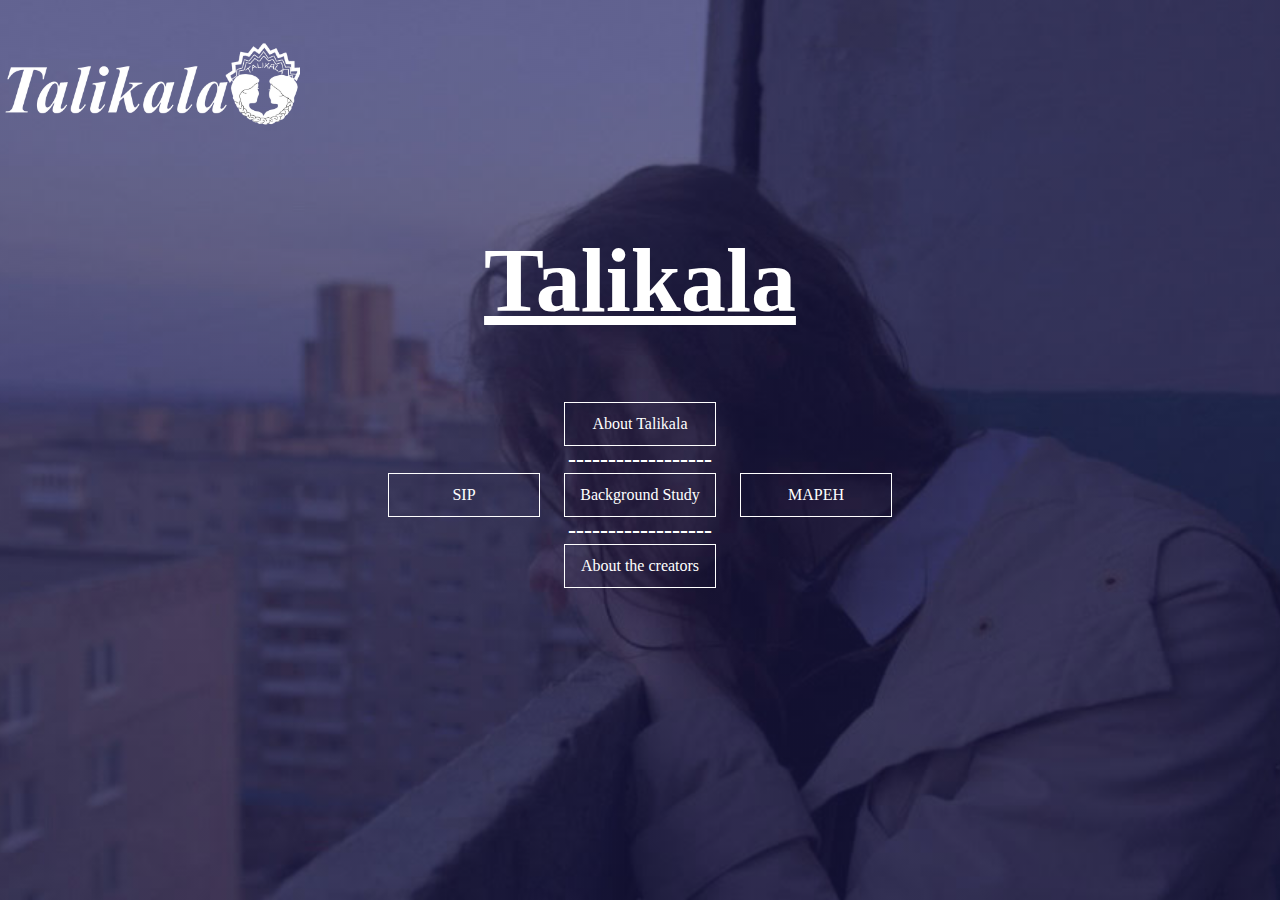
<file: index.html>
<html>
<head>
    <title> Talikala </title>
    <link rel="stylesheet" href="mainstyle.css">
</head>
<body>
    
<section id="indexbanner"> 
    <img src="Talikala logo.png" class="indexlogo">
    <div class="indexbanner-text">
        <h1> <u> Talikala</h1> </u>
        <div class="indexbanner-btn">
            <a href="at.html"><span></span> About Talikala </a> <br>
            <h2>------------------</h2>
            <a href="sip.html"><span></span> SIP </a>
            <a href="background.html"><span></span> Background Study </a>
            <a href="mapeh.html"><span></span> MAPEH </a>
            <h2>------------------</h2>
            <a href="atc.html"><span></span> About the creators </a>
        </div>
    </div>
</section>

    </head>
</html>
</file>
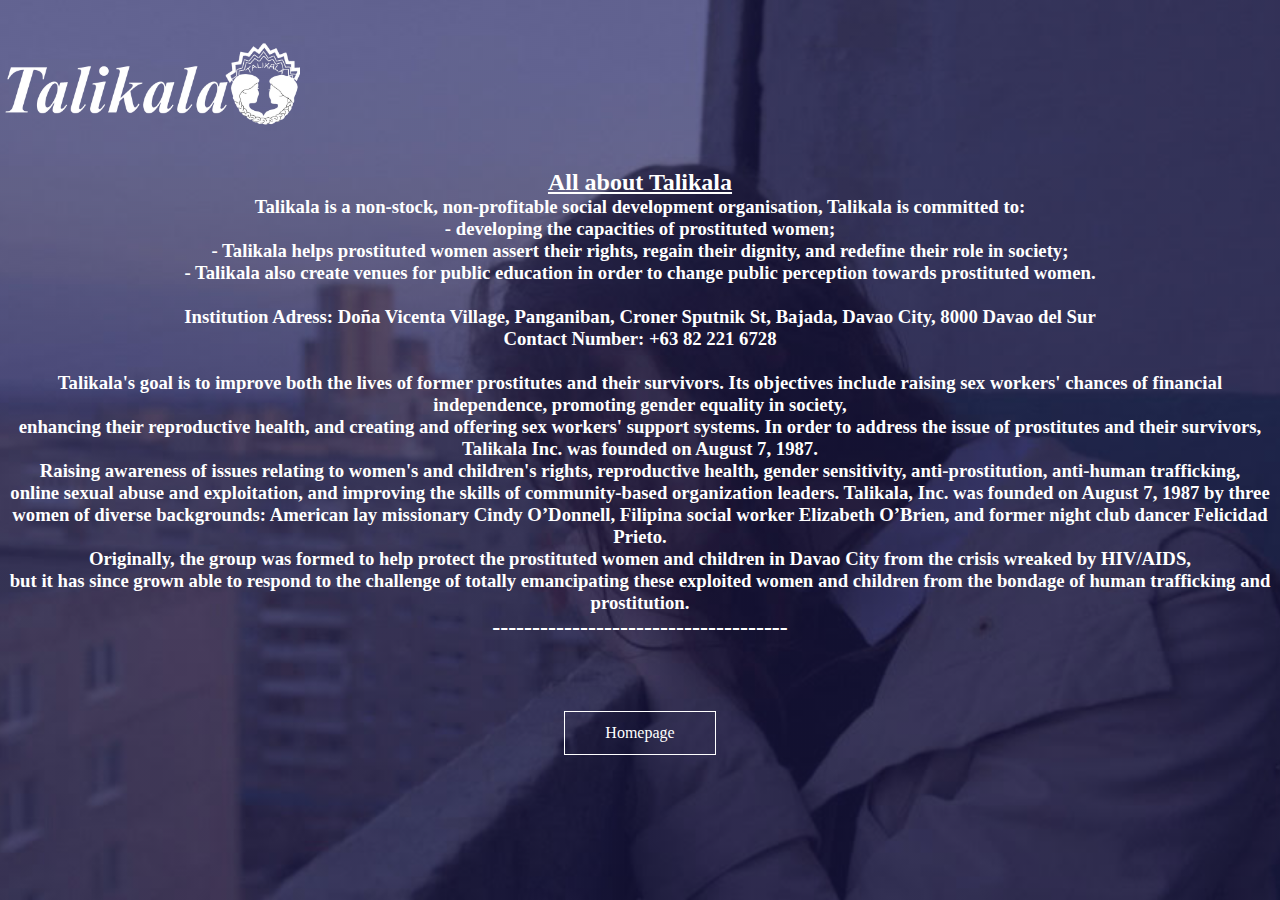
<file: AboutTalikala.html>
<html>
<head>
    <title>  BACKGROUND AND SIGNIFICANCE OF THE STUDY – SOTTO </title>
    <link rel="stylesheet" href="mainstyle.css">
</head>
<body id="indexbanner">
    

    <img src="Talikala logo.png" class="indexlogo">
    <div class="indexbanner-textb">
    <h2> <u>All about Talikala </h2> </u>

        <h3> Talikala is a non-stock, non-profitable social development organisation, Talikala is committed to:<br>
            - developing the capacities of prostituted women;<br>
            - Talikala helps prostituted women assert their rights, regain their dignity, and redefine their role in society; <br>
            - Talikala also create venues for public education in order to change public perception towards prostituted women. <br>
            <br>
            Institution Adress: Doña Vicenta Village, Panganiban, Croner Sputnik St, Bajada, Davao City, 8000 Davao del Sur <br>
            Contact Number: +63 82 221 6728 <br>
            <br>
            Talikala's goal is to improve both the lives of former prostitutes and their survivors. Its objectives include raising sex workers' chances of financial independence, promoting gender equality in society, <br>
            enhancing their reproductive health, and creating and offering sex workers' support systems. In order to address the issue of prostitutes and their survivors, Talikala Inc. was founded on August 7, 1987. <br>
            Raising awareness of issues relating to women's and children's rights, reproductive health, gender sensitivity, anti-prostitution, anti-human trafficking, <br> 
            online sexual abuse and exploitation, and improving the skills of community-based organization leaders.
Talikala, Inc. was founded on August 7, 1987 by three women of diverse backgrounds: American lay missionary Cindy O’Donnell, Filipina social worker Elizabeth O’Brien, and former night club dancer Felicidad Prieto. <br>
Originally, the group was formed to help protect the prostituted women and children in Davao City from the crisis wreaked by HIV/AIDS, <br>
but it has since grown able to respond to the challenge of totally emancipating these exploited women and children from the bondage of human trafficking and prostitution. <br>

<h2> -------------------------------------</h2>
        <div class="indexbanner-btn">
            <a href="index.html"><span></span> Homepage </a> 
        </div>
        </div>

    
    
    
    </body>
    
    
    
    </html>
</file>
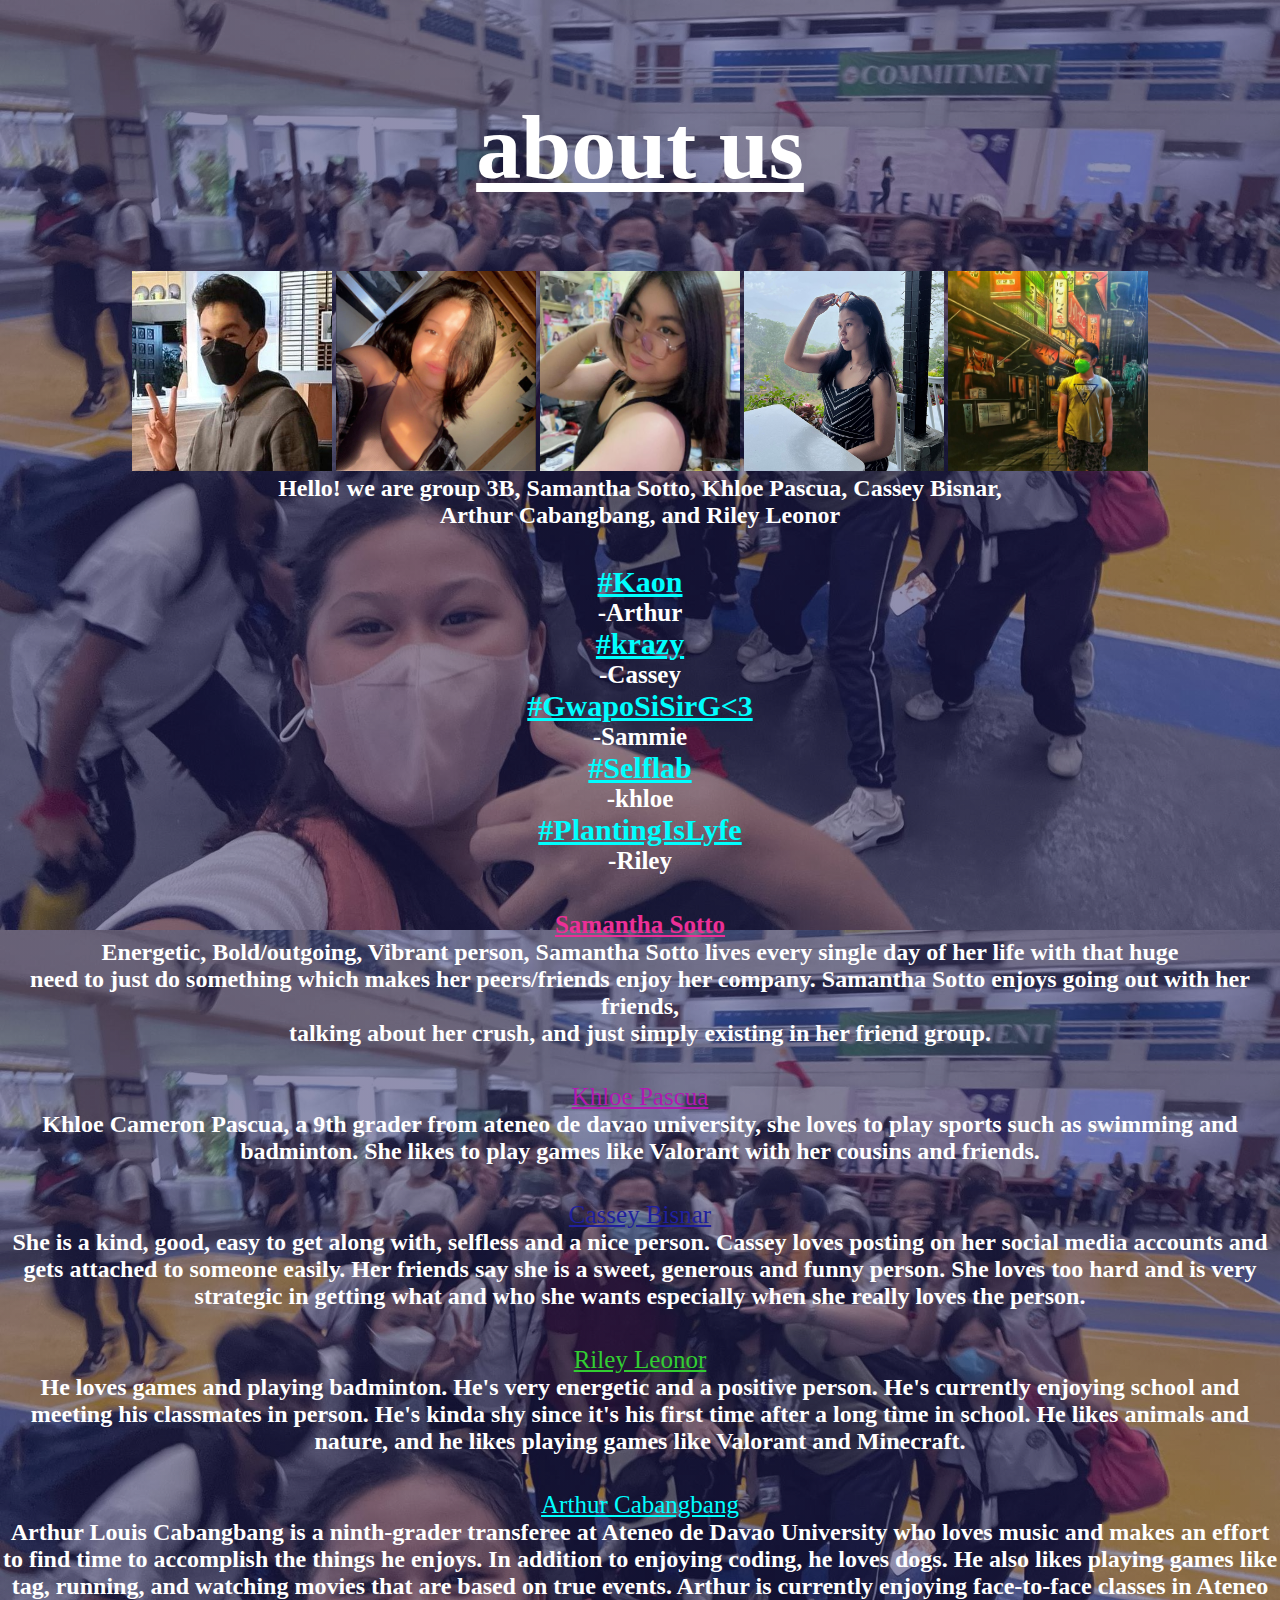
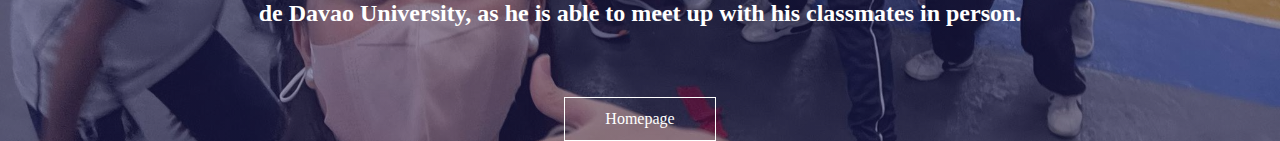
<file: Aboutthecreators.html>
<html>
<head>
    <title>  about the creators </title>
    <link rel="stylesheet" href="mainstyle.css">
</head>
<body  id="atcbanner">
    
    
    <div class="atcbanner-text">
        <br></br>
        <h1> <u>about us </h1> </u>
        <br></br>
        <br></br>
        <img src="arthur.jpg" width="200" height="200">
        <img src="cassey.jpg" width="200" height="200">
        <img src="sammie.jpg" width="200" height="200">
        <img src="khloe.jpg" width="200" height="200">
        <img src="Riley.jpg" width="200" height="200">
        <h2> Hello! we are group 3B, Samantha Sotto, Khloe Pascua, Cassey Bisnar, <br>
        Arthur Cabangbang, and Riley Leonor</h2>
        <br></br>
        <h4> <u>#Kaon </u></h4>
            <h3>-Arthur</h3>
           <h4><u>#krazy</u></h4></u>
            <h3>-Cassey</h3>
           <h4><u>#GwapoSiSirG<3</u></h4> 
            <h3>-Sammie</h3>
            <h4><u>#Selflab</u></h4>
            <h3>-khloe</h3>
           <h4><u>#PlantingIsLyfe</u> </h4>
            <h3>-Riley</h3>
<br></br>
        <h6><u>Samantha Sotto</u></h6> 
        <h2> Energetic, Bold/outgoing, Vibrant person, Samantha Sotto lives every single day of her life with that huge<br>
        need to just do something which makes her peers/friends enjoy her company. Samantha Sotto enjoys going out with her friends, <br>
        talking about her crush, and just simply existing in her friend group.</h2>
<br></br>
        <h7><u>Khloe Pascua</u></h7> 
        <h2> Khloe Cameron Pascua, a 9th grader from ateneo de davao university, she loves to play sports such as swimming and badminton. She likes to play games like Valorant with her cousins and friends.</h2>
<br></br>
        <h8><u>Cassey Bisnar</u></h8> 
        <h2> She is a kind, good, easy to get along with, selfless and a nice person. Cassey loves posting on her social media accounts and gets attached to someone easily. Her friends say she is a sweet, generous and funny person. She loves too hard and is very strategic in getting what and who she wants especially when she really loves the person. </h2>
<br></br>
        <h9><u>Riley Leonor</u></h9> 
        <h2> He loves games and playing badminton. He's very energetic and a positive person. He's currently enjoying school and meeting his classmates in person. He's kinda shy since it's his first time after a long time in school. He likes animals and nature, and he likes playing games like Valorant and Minecraft.</h2>
<br></br>
        <h10><u>Arthur Cabangbang</u></h10> 
        <h2>Arthur Louis Cabangbang is a ninth-grader transferee at Ateneo de Davao University who loves music and makes an effort to find time to accomplish the things he enjoys. In addition to enjoying coding, he loves dogs. He also likes playing games like tag, running, and watching movies that are based on true events. Arthur is currently enjoying face-to-face classes in Ateneo de Davao University, as he is able to meet up with his classmates in person.</h2>


        <div class="atcbanner-btn">
            <a href="Index.html"><span></span> Homepage </a>
        </div>
    </div>



</html>
</file>
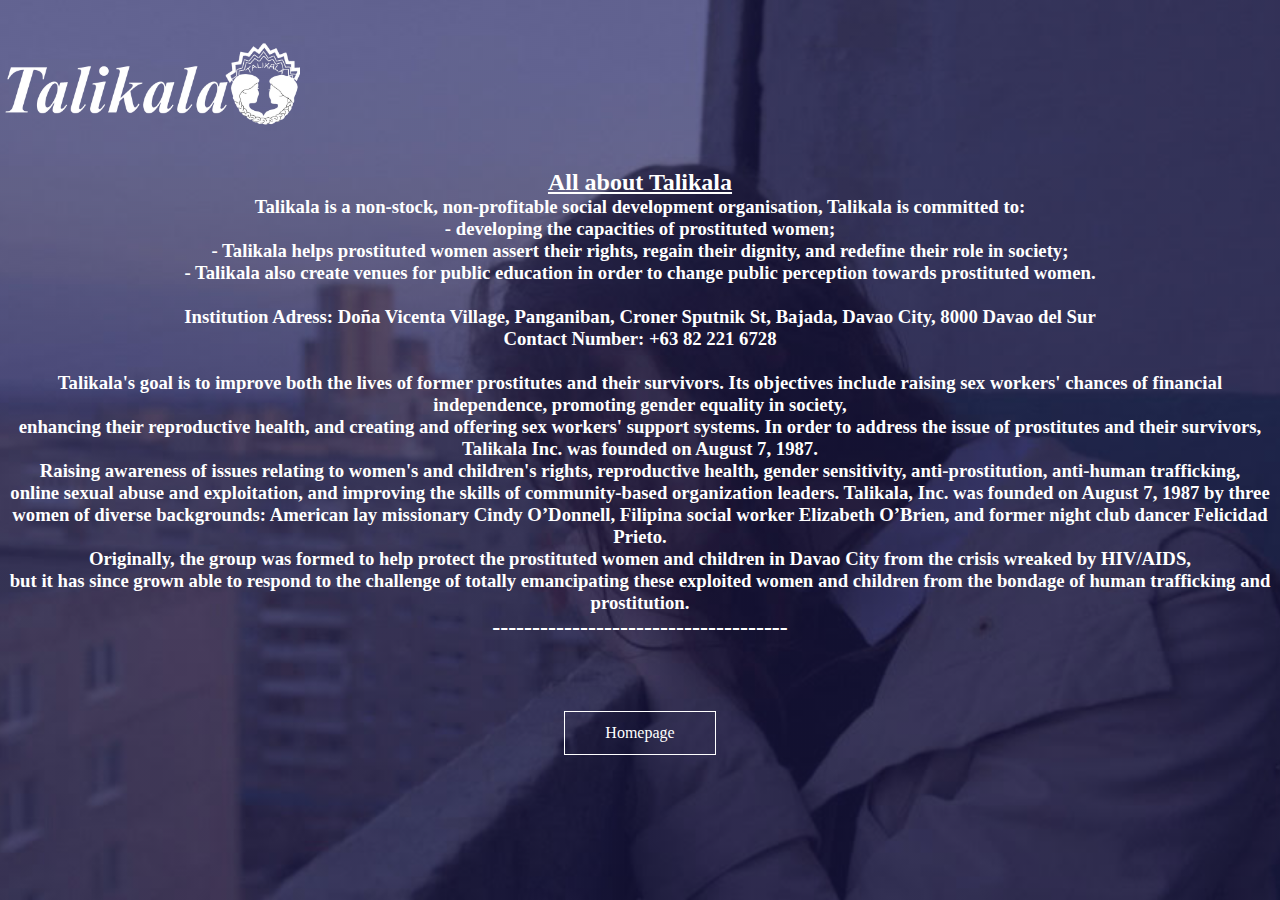
<file: at.html>
<html>
<head>
    <title>  BACKGROUND AND SIGNIFICANCE OF THE STUDY – SOTTO </title>
    <link rel="stylesheet" href="mainstyle.css">
</head>
<body id="indexbanner">
    

    <img src="Talikala logo.png" class="indexlogo">
    <div class="indexbanner-textb">
    <h2> <u>All about Talikala </h2> </u>

        <h3> Talikala is a non-stock, non-profitable social development organisation, Talikala is committed to:<br>
            - developing the capacities of prostituted women;<br>
            - Talikala helps prostituted women assert their rights, regain their dignity, and redefine their role in society; <br>
            - Talikala also create venues for public education in order to change public perception towards prostituted women. <br>
            <br>
            Institution Adress: Doña Vicenta Village, Panganiban, Croner Sputnik St, Bajada, Davao City, 8000 Davao del Sur <br>
            Contact Number: +63 82 221 6728 <br>
            <br>
            Talikala's goal is to improve both the lives of former prostitutes and their survivors. Its objectives include raising sex workers' chances of financial independence, promoting gender equality in society, <br>
            enhancing their reproductive health, and creating and offering sex workers' support systems. In order to address the issue of prostitutes and their survivors, Talikala Inc. was founded on August 7, 1987. <br>
            Raising awareness of issues relating to women's and children's rights, reproductive health, gender sensitivity, anti-prostitution, anti-human trafficking, <br> 
            online sexual abuse and exploitation, and improving the skills of community-based organization leaders.
Talikala, Inc. was founded on August 7, 1987 by three women of diverse backgrounds: American lay missionary Cindy O’Donnell, Filipina social worker Elizabeth O’Brien, and former night club dancer Felicidad Prieto. <br>
Originally, the group was formed to help protect the prostituted women and children in Davao City from the crisis wreaked by HIV/AIDS, <br>
but it has since grown able to respond to the challenge of totally emancipating these exploited women and children from the bondage of human trafficking and prostitution. <br>

<h2> -------------------------------------</h2>
        <div class="indexbanner-btn">
            <a href="index.html"><span></span> Homepage </a> 
        </div>
        </div>

    
    
    
    </body>
    
    
    
    </html>
</file>
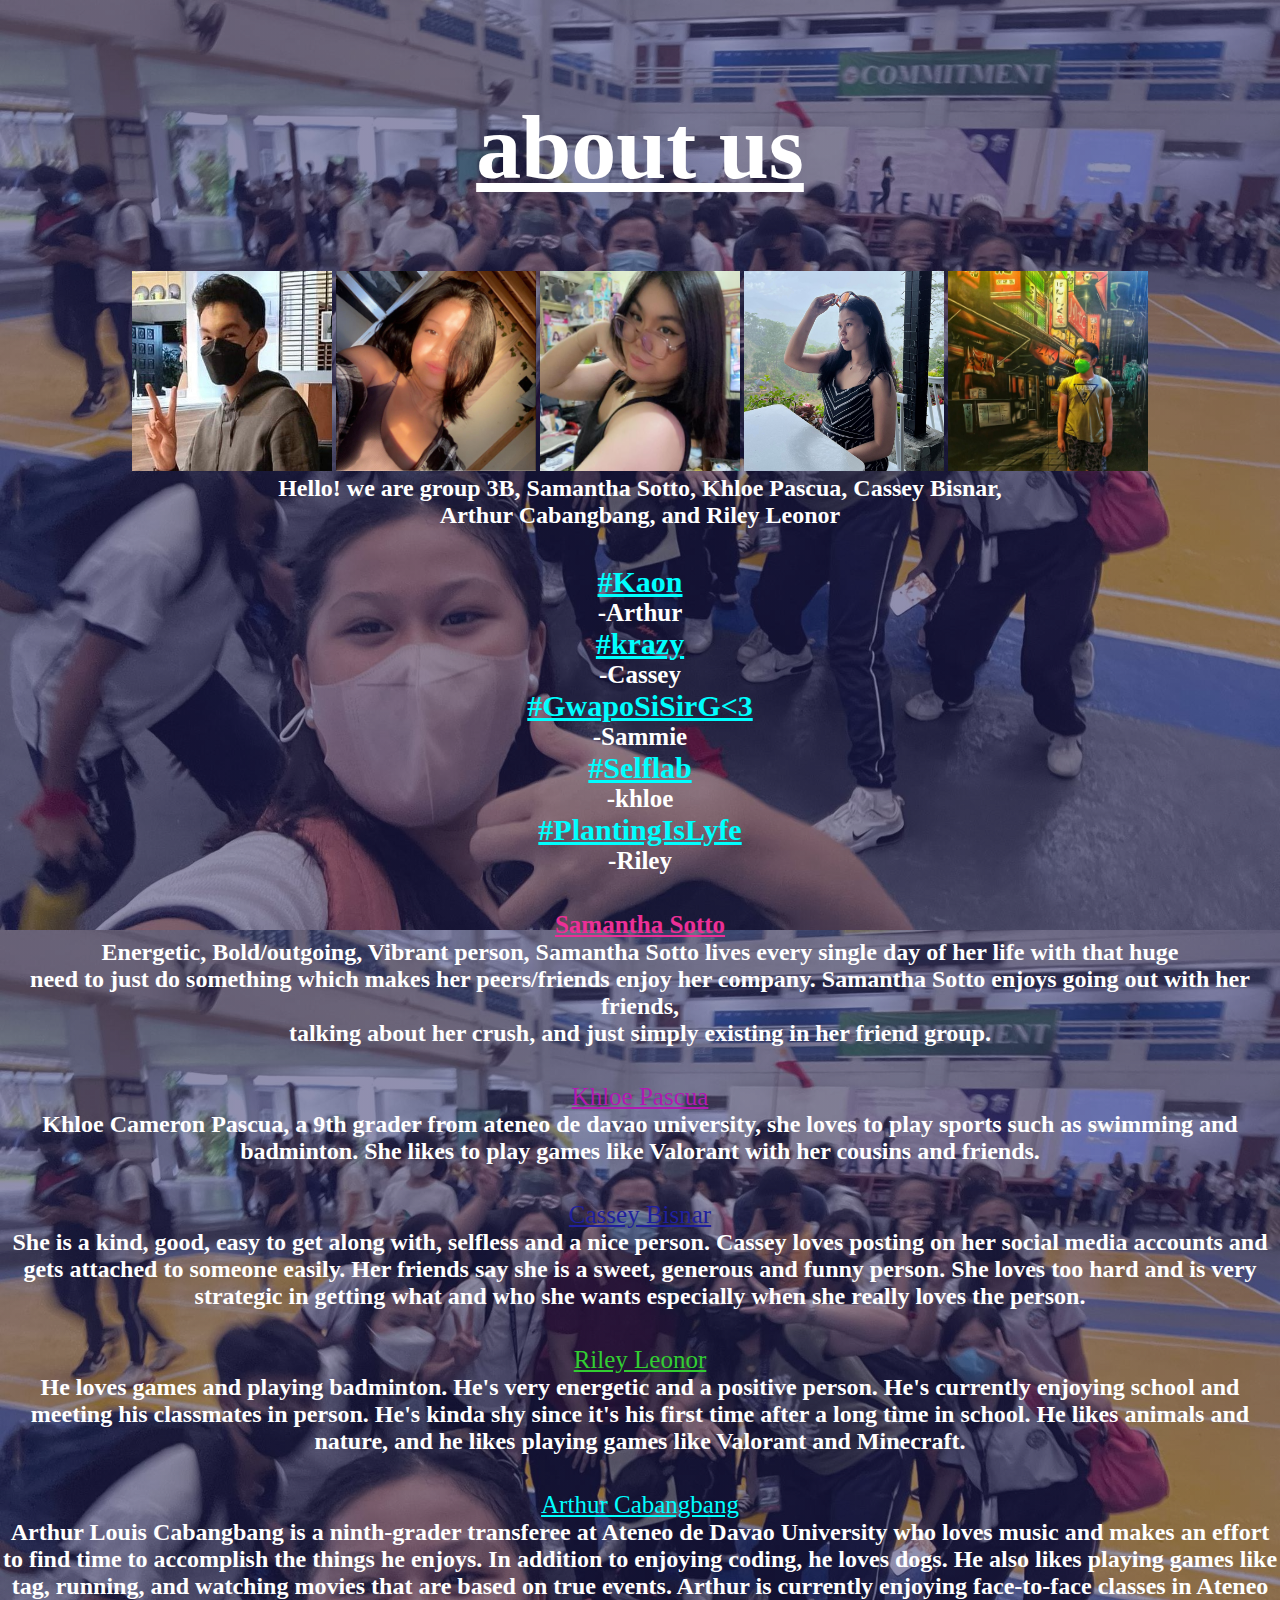
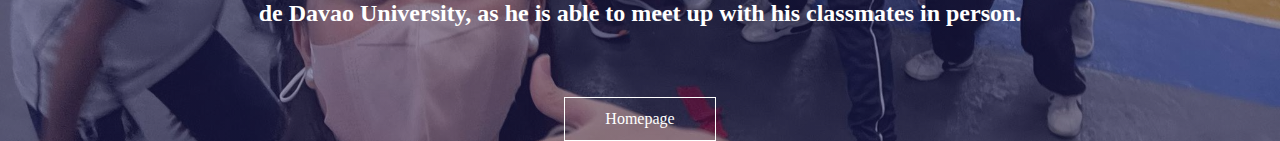
<file: atc.html>
<html>
<head>
    <title>  about the creators </title>
    <link rel="stylesheet" href="mainstyle.css">
</head>
<body  id="atcbanner">
    
    
    <div class="atcbanner-text">
        <br></br>
        <h1> <u>about us </h1> </u>
        <br></br>
        <br></br>
        <img src="arthur.jpg" width="200" height="200">
        <img src="cassey.jpg" width="200" height="200">
        <img src="sammie.jpg" width="200" height="200">
        <img src="khloe.jpg" width="200" height="200">
        <img src="Riley.jpg" width="200" height="200">
        <h2> Hello! we are group 3B, Samantha Sotto, Khloe Pascua, Cassey Bisnar, <br>
        Arthur Cabangbang, and Riley Leonor</h2>
        <br></br>
        <h4> <u>#Kaon </u></h4>
            <h3>-Arthur</h3>
           <h4><u>#krazy</u></h4></u>
            <h3>-Cassey</h3>
           <h4><u>#GwapoSiSirG<3</u></h4> 
            <h3>-Sammie</h3>
            <h4><u>#Selflab</u></h4>
            <h3>-khloe</h3>
           <h4><u>#PlantingIsLyfe</u> </h4>
            <h3>-Riley</h3>
<br></br>
        <h6><u>Samantha Sotto</u></h6> 
        <h2> Energetic, Bold/outgoing, Vibrant person, Samantha Sotto lives every single day of her life with that huge<br>
        need to just do something which makes her peers/friends enjoy her company. Samantha Sotto enjoys going out with her friends, <br>
        talking about her crush, and just simply existing in her friend group.</h2>
<br></br>
        <h7><u>Khloe Pascua</u></h7> 
        <h2> Khloe Cameron Pascua, a 9th grader from ateneo de davao university, she loves to play sports such as swimming and badminton. She likes to play games like Valorant with her cousins and friends.</h2>
<br></br>
        <h8><u>Cassey Bisnar</u></h8> 
        <h2> She is a kind, good, easy to get along with, selfless and a nice person. Cassey loves posting on her social media accounts and gets attached to someone easily. Her friends say she is a sweet, generous and funny person. She loves too hard and is very strategic in getting what and who she wants especially when she really loves the person. </h2>
<br></br> 
        <h9><u>Riley Leonor</u></h9> 
        <h2> He loves games and playing badminton. He's very energetic and a positive person. He's currently enjoying school and meeting his classmates in person. He's kinda shy since it's his first time after a long time in school. He likes animals and nature, and he likes playing games like Valorant and Minecraft.</h2>
<br></br>
        <h10><u>Arthur Cabangbang</u></h10> 
        <h2>Arthur Louis Cabangbang is a ninth-grader transferee at Ateneo de Davao University who loves music and makes an effort to find time to accomplish the things he enjoys. In addition to enjoying coding, he loves dogs. He also likes playing games like tag, running, and watching movies that are based on true events. Arthur is currently enjoying face-to-face classes in Ateneo de Davao University, as he is able to meet up with his classmates in person.</h2>


        <div class="atcbanner-btn">
            <a href="index.html"><span></span> Homepage </a>
        </div>
    </div>



</html>
</file>
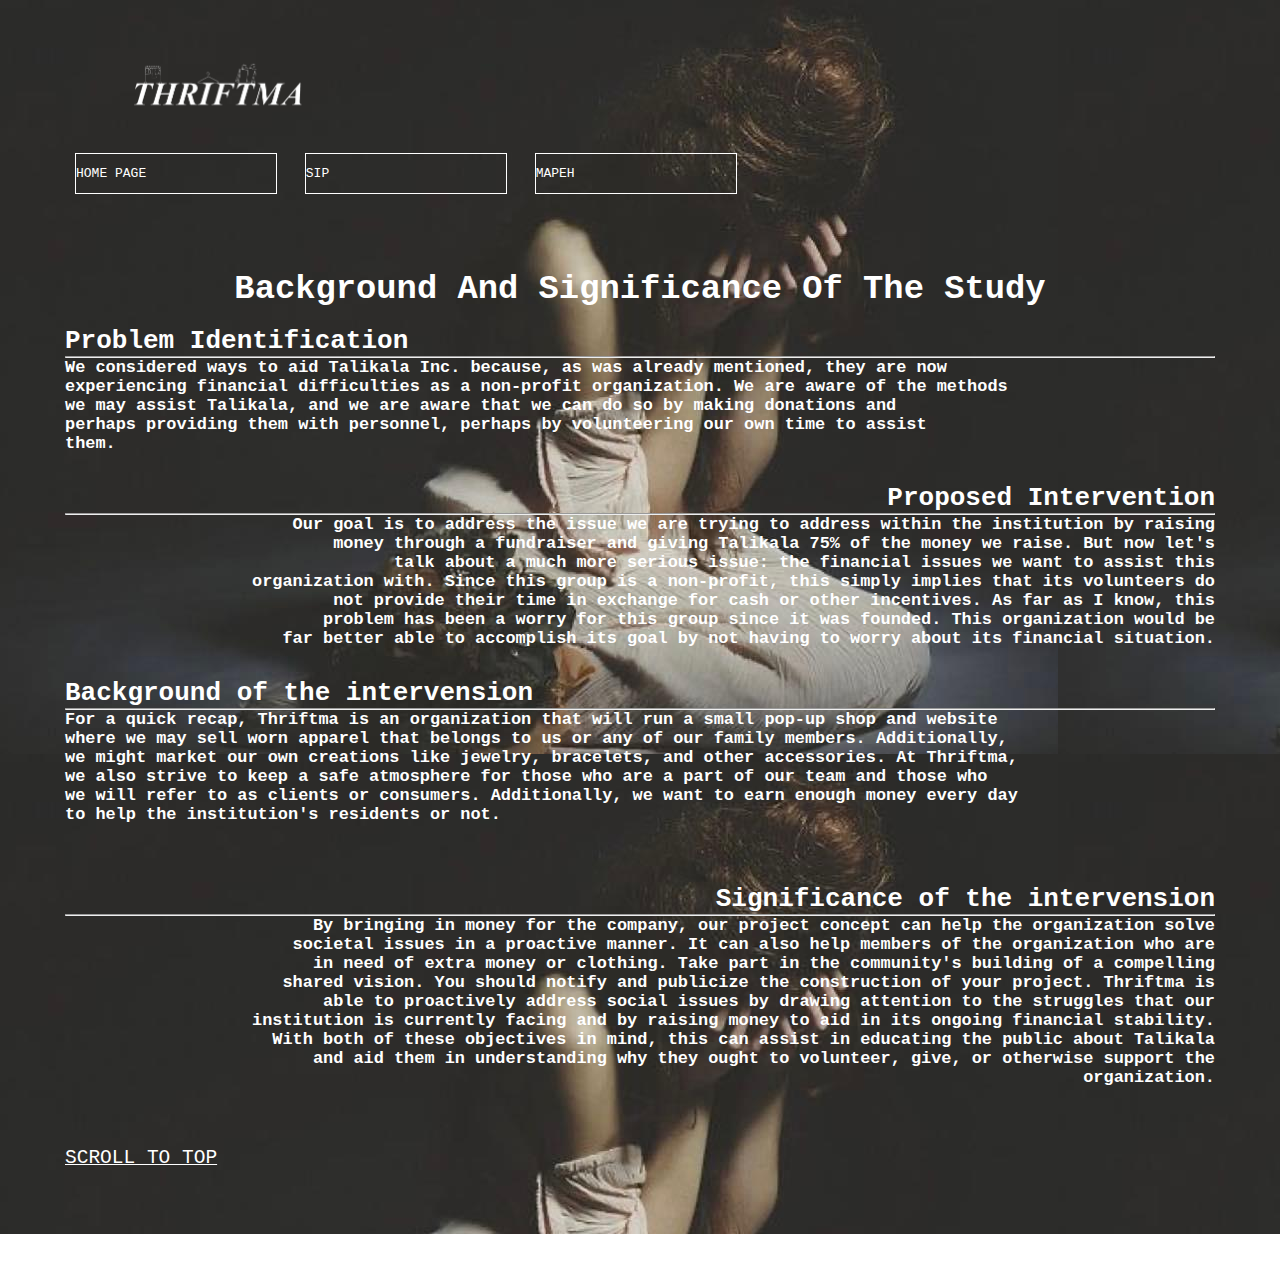
<file: background.html>
<html>
<head>
<br>
    <title> BACKGROUND AND SIGNIFICANCE OF THE STUDY – PASCUA </title>
    <link rel="stylesheet" href="mainstyle.css">
    <div class= "p">

</head>

<div class="backgroundbtn">
    <a href="index.html"><span></span>HOME PAGE</a>
    <a href="sip.html"><span></span>SIP</a>
    <a href="mapeh.html"><span></span>MAPEH</a>
</div>
    <div class="backgroundname">
   <br></br>
   <br></br>
         <h1 align = "center"> Background And Significance Of The Study</h1>

        </div>
        <br>
       <body>
        <div class="backgroundbanner">
   
        <section id="backgroundbanner">
            <img src="logo.png" class="backgroundlogo">
        </section>
    
        <body background = "bg.jpg"></body>

        <div class="backgroundcontent">
            <b><h2 align = "Left"> Problem Identification </h2></b>
            <hr>
                 <p><h3 align = "Left">We considered ways to aid Talikala Inc. because, as was already mentioned, they are now </h3></p>
                 <p><h3 align = "Left"> experiencing financial difficulties as a non-profit organization. We are aware of the methods </h3></p>
                 <p><h3 align = "Left"> we may assist Talikala, and we are aware that we can do so by making donations and </h3></p>
                 <p><h3 align = "Left"> perhaps providing them with personnel, perhaps by volunteering our own time to assist </h3></p>
                 <p><h3 align = "Left"> them.</h3></p>
                 <br>
                 <br>
                 <b><h2 align = "right"> Proposed Intervention </h2></b>
                 <hr>
                        <p><h3 align = "right"> Our goal is to address the issue we are trying to address within the institution by raising </h3></p>
                        <p><h3 align = "right"> money through a fundraiser and giving Talikala 75% of the money we raise. But now let's </h3></p>
                        <p><h3 align = "right"> talk about a much more serious issue: the financial issues we want to assist this </h3></p>
                        <p><h3 align = "right"> organization with. Since this group is a non-profit, this simply implies that its volunteers do </h3></p>
                        <p><h3 align = "right"> not provide their time in exchange for cash or other incentives. As far as I know, this </h3></p>
                        <p><h3 align = "right"> problem has been a worry for this group since it was founded. This organization would be </h3></p>
                        <p><h3 align = "right"> far better able to accomplish its goal by not having to worry about its financial situation.</h3></p>
<br>
<br>             

            <b><h2 align = "Left"> Background of the intervension </h2></b>
    <hr>
            <p><h3 align = "Left"> For a quick recap, Thriftma is an organization that will run a small pop-up shop and website </h3></p> 
            <p><h3 align = "Left"> where we may sell worn apparel that belongs to us or any of our family members. Additionally,    </h3></p>
            <p><h3 align = "Left"> we might market our own creations like jewelry, bracelets, and other accessories. At Thriftma,  </h3></p>
            <p><h3 align = "Left"> we also strive to keep a safe atmosphere for those who are a part of our team and those who  </h3></p>
            <p><h3 align = "Left"> we will refer to as clients or consumers. Additionally, we want to earn enough money every day  </h3></p>
            <p><h3 align = "Left"> to help the institution's residents or not.</h3></p>

        
<br>
<br>

            
    <br>
    <br>
            <b><h2 align = "right">Significance of the intervension</h2></b>
    <hr>
          <p><h3 align = "right"> By bringing in money for the company, our project concept can help the organization solve  </h3></p>
          <p><h3 align = "right"> societal issues in a proactive manner. It can also help members of the organization who are   </h3></p>
          <p><h3 align = "right"> in need of extra money or clothing. Take part in the community's building of a compelling  </h3></p>
          <p><h3 align = "right"> shared vision. You should notify and publicize the construction of your project. Thriftma is </h3></p>
          <p><h3 align = "right"> able to proactively address social issues by drawing attention to the struggles that our </h3></p>
          <p><h3 align = "right"> institution is currently facing and by raising money to aid in its ongoing financial stability. </h3></p>
          <p><h3 align = "right"> With both of these objectives in mind, this can assist in educating the public about Talikala</h3></p>
          <p><h3 align = "right"> and aid them in understanding why they ought to volunteer, give, or otherwise support the  </h3></p>
          <p><h3 align = "right"> organization.</h3></p>
          
         

<br>
<br>
         
          <br></br>
           <a href="#top" class="top">SCROLL TO TOP</a>
            
   




        </body>



</html>
</file>
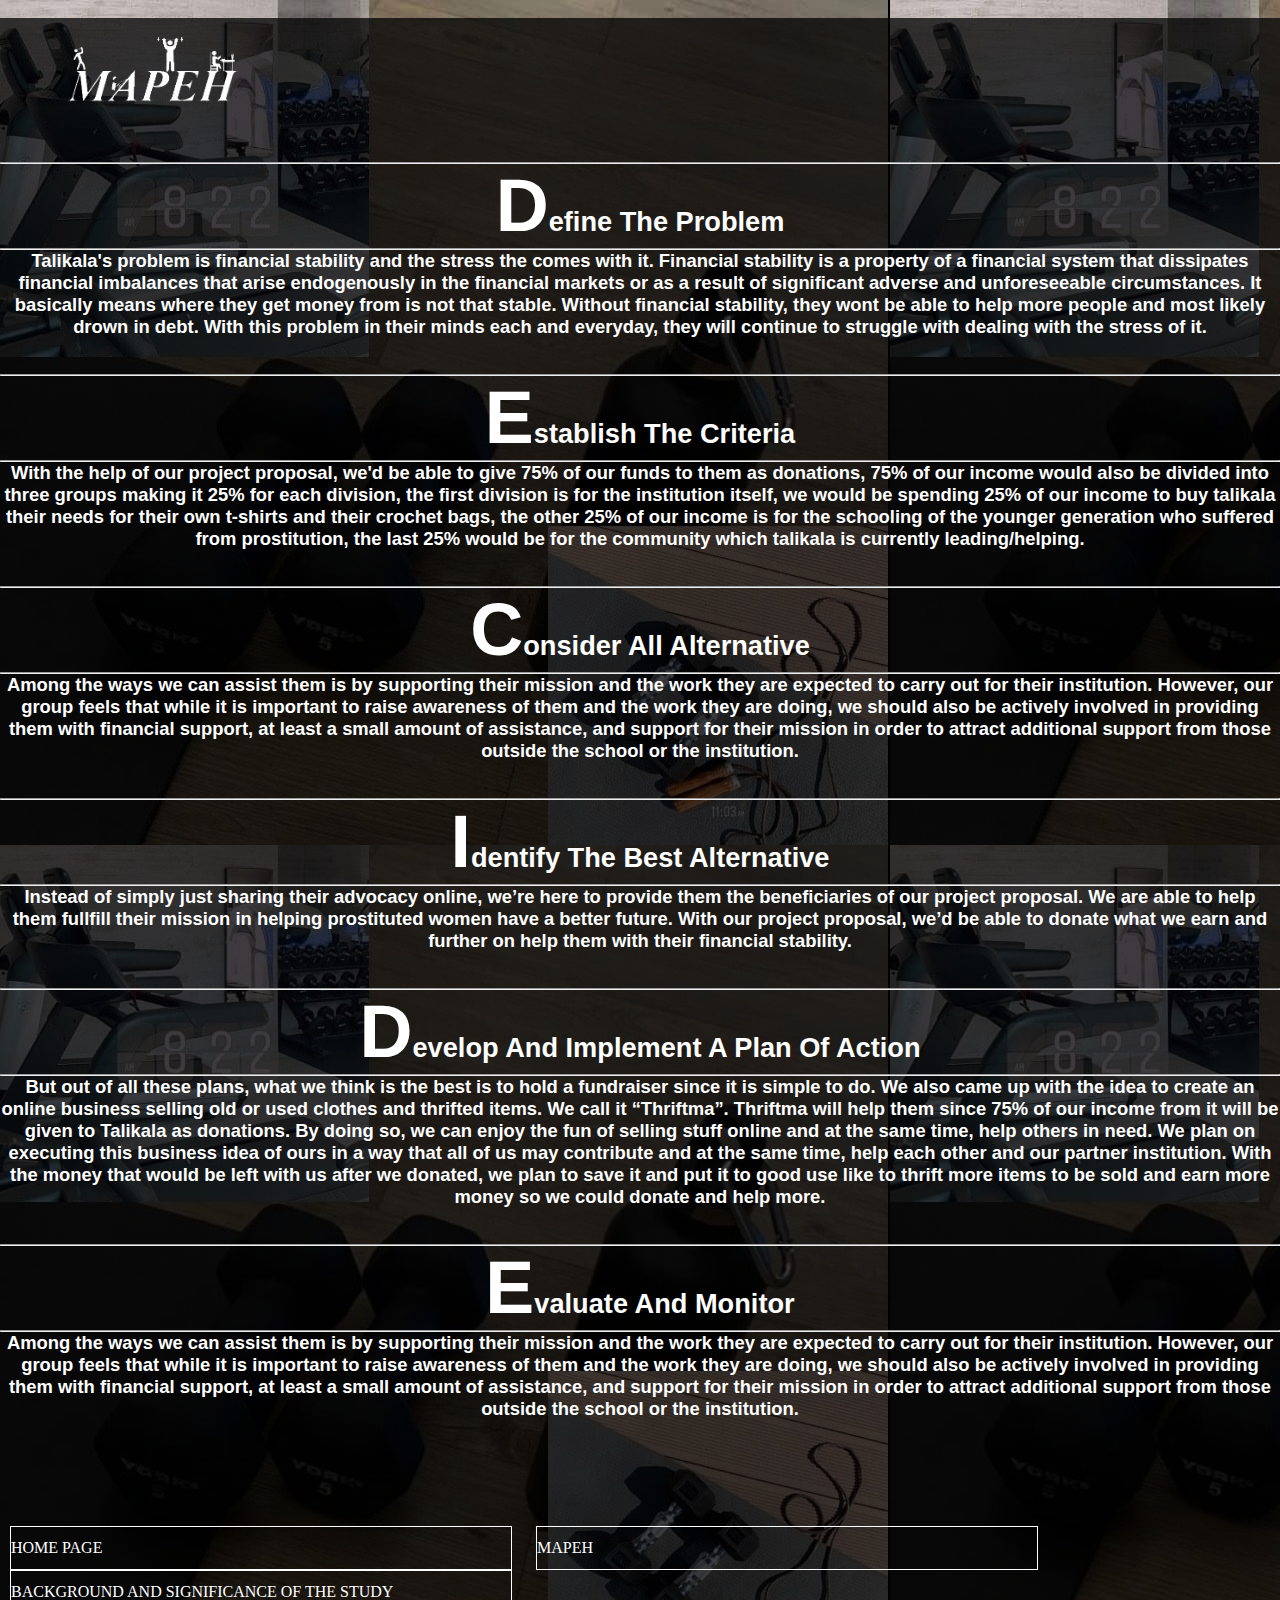
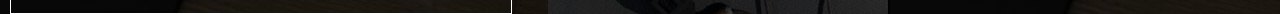
<file: mapeh.html>
<html>
<head>
<br>
    <title> MAPEH – BISNAR AND LEONOR </title>
    <link rel="stylesheet" href="mainstyle.css">

</head>
   
        </div>
       <body>
        <div class="mapehbanner">
   

        <body background = "mapeh.jpg"></body>
        <section id="mapehbanner">
            <img src="mapehlogo.png" class="mapehlogo">
        </section>

        <div class="mapehcontent">
    
            <br></br>
            <br></br>
            <br></br>
            <br></br>

            <hr>
            <b><h4 align = "center"> <a>D</a>efine The Problem </h4></b>
            <hr>
            <p><h5 align = "right">Talikala's problem is financial stability and the stress the comes with it. Financial stability is a property of a financial system that dissipates financial imbalances that arise endogenously in the financial markets or as a result of significant adverse and unforeseeable circumstances. It basically means where they get money from is not that stable. Without financial stability, they wont be able to help more people and most likely drown in debt. With this problem in their minds each and everyday, they will continue to struggle with dealing with the stress of it. </h5></p>
            <br></br>

            <hr>
            <b><h4 align = "center"> <a>E</a>stablish The Criteria</h4></b>
            <hr>
            <p><h5 align = "right"> With the help of our project proposal, we'd be able to give 75% of our funds to them as donations, 75% of our income would also be divided into three groups making it 25% for each division, the first division is for the institution itself, we would be spending 25% of our income to buy talikala their needs for their own t-shirts and their crochet bags, the other 25% of our income is for the schooling of the younger generation who suffered from prostitution, the last 25% would be for the community which talikala is currently leading/helping. </h5></p>
            <br></br>

            <hr>
            <b><h4 align = "center"> <a>C</a>onsider All Alternative </h4></b>
            <hr>
            <p><h5 align = "right"> Among the ways we can assist them is by supporting their mission and the work they are expected to carry out for their institution. However, our group feels that while it is important to raise awareness of them and the work they are doing, we should also be actively involved in providing them with financial support, at least a small amount of assistance, and support for their mission in order to attract additional support from those outside the school or the institution. </h5></p>
            <br></br>

            <hr>
            <b><h4 align = "center"> <a>I</a>dentify The Best Alternative </h4></b>
            <hr>
            <p><h5 align = "right">Instead of simply just sharing their advocacy online, we’re here to provide them the beneficiaries of our project proposal. We are able to help them fullfill their mission in helping prostituted women have a better future. With our project proposal, we’d be able to donate what we earn and further on help them with their financial stability.</h5></p>
            <br></br>

            <hr>
            <b><h4 align = "center"> <a>D</a>evelop And Implement A Plan Of Action </h4></b>
            <hr>
            <p><h5 align = "right"> But out of all these plans, what we think is the best is to hold a fundraiser since it is simple to do. We also came up with the idea to create an online business selling old or used clothes and thrifted items. We call it “Thriftma”. Thriftma will help them since 75% of our income from it will be given to Talikala as donations. By doing so, we can enjoy the fun of selling stuff online and at the same time, help others in need. We plan on executing this business idea of ours in a way that all of us may contribute and at the same time, help each other and our partner institution. With the money that would be left with us after we donated, we plan to save it and put it to good use like to thrift more items to be sold and earn more money so we could donate and help more. </h5></p>
            <br></br>

            <hr>
            <b><h4 align = "center"> <a>E</a>valuate And Monitor </h4></b>
            <hr>
            <p><h5 align = "right"> Among the ways we can assist them is by supporting their mission and the work they are expected to carry out for their institution. However, our group feels that while it is important to raise awareness of them and the work they are doing, we should also be actively involved in providing them with financial support, at least a small amount of assistance, and support for their mission in order to attract additional support from those outside the school or the institution. </h5></p>
            <br></br>
            </div>

            <div class="mapehbutton">
                <a href="index.html"><span></span>HOME PAGE</a>
                <a href="mapeh.html"><span></span>MAPEH</a>
                <a href="background.html"><span></span>BACKGROUND AND SIGNIFICANCE OF THE STUDY</a>
            </div>
        </head>
        </html>
</file>
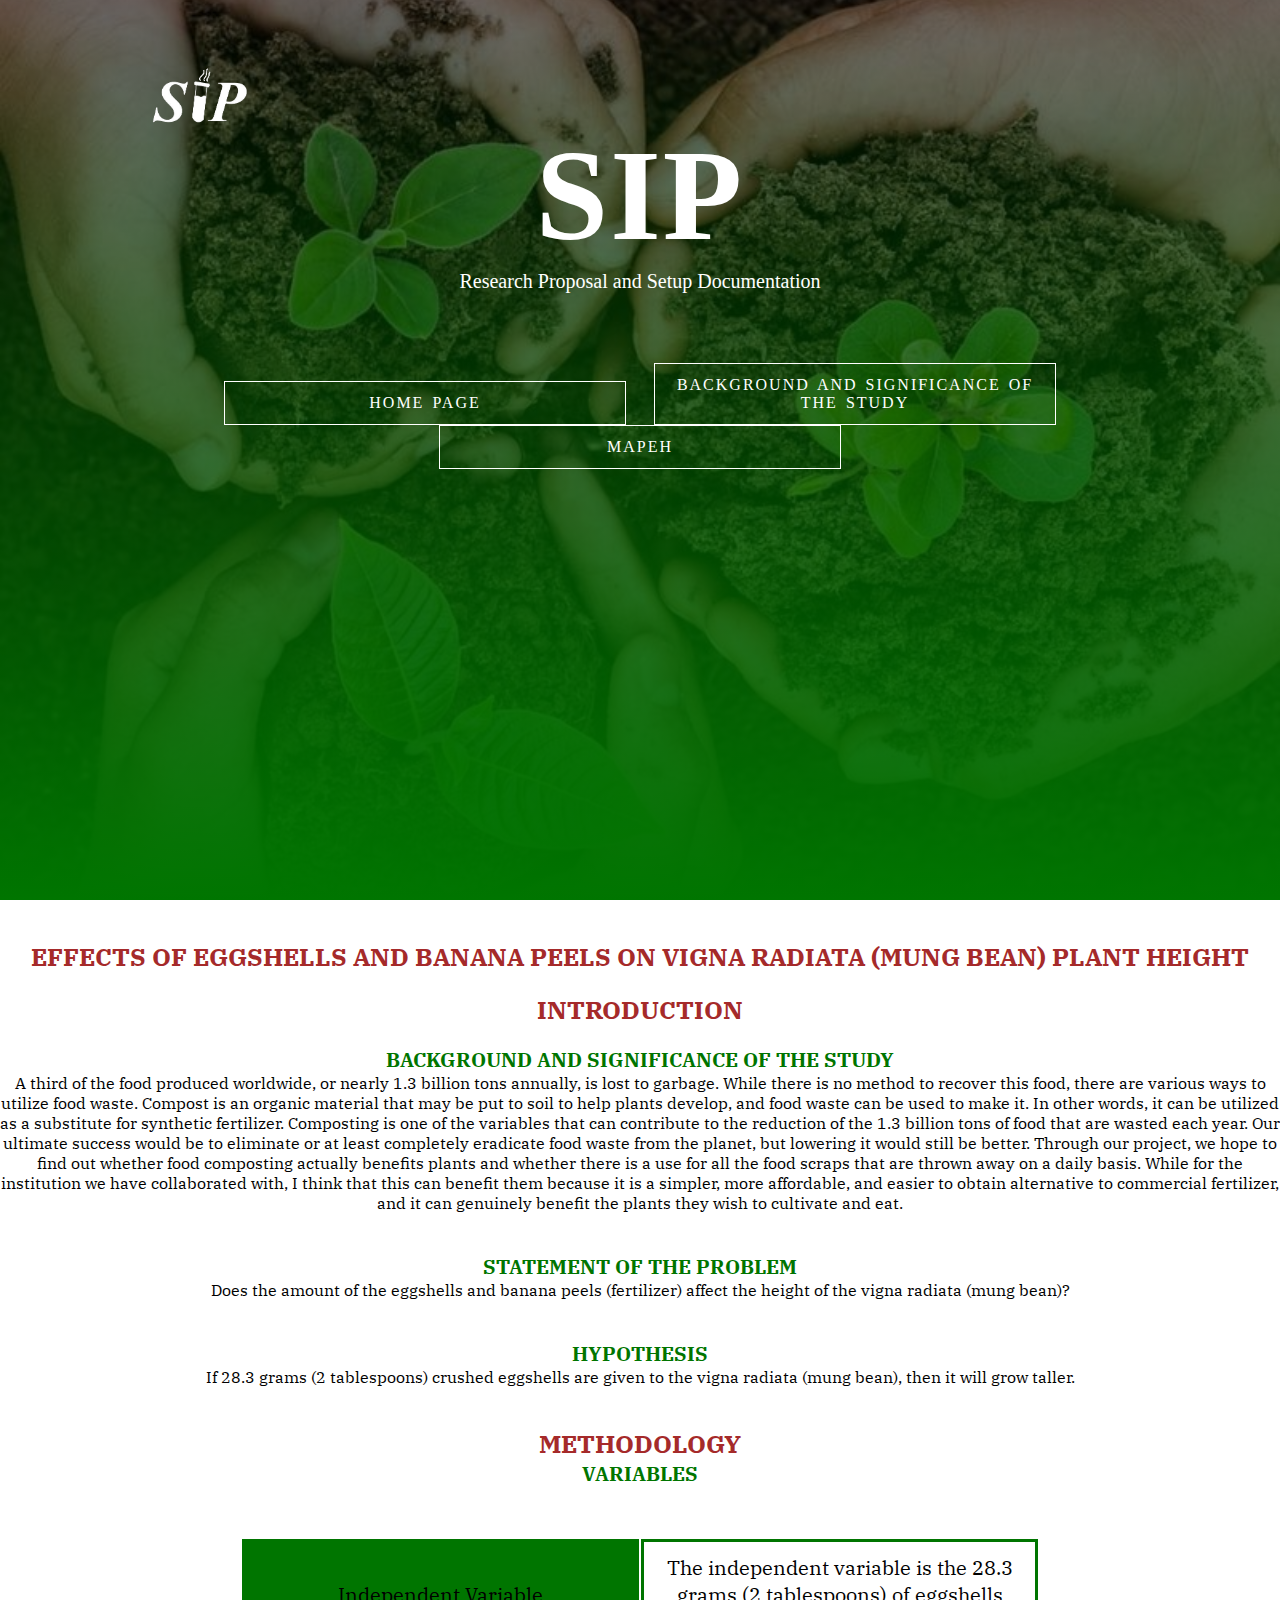
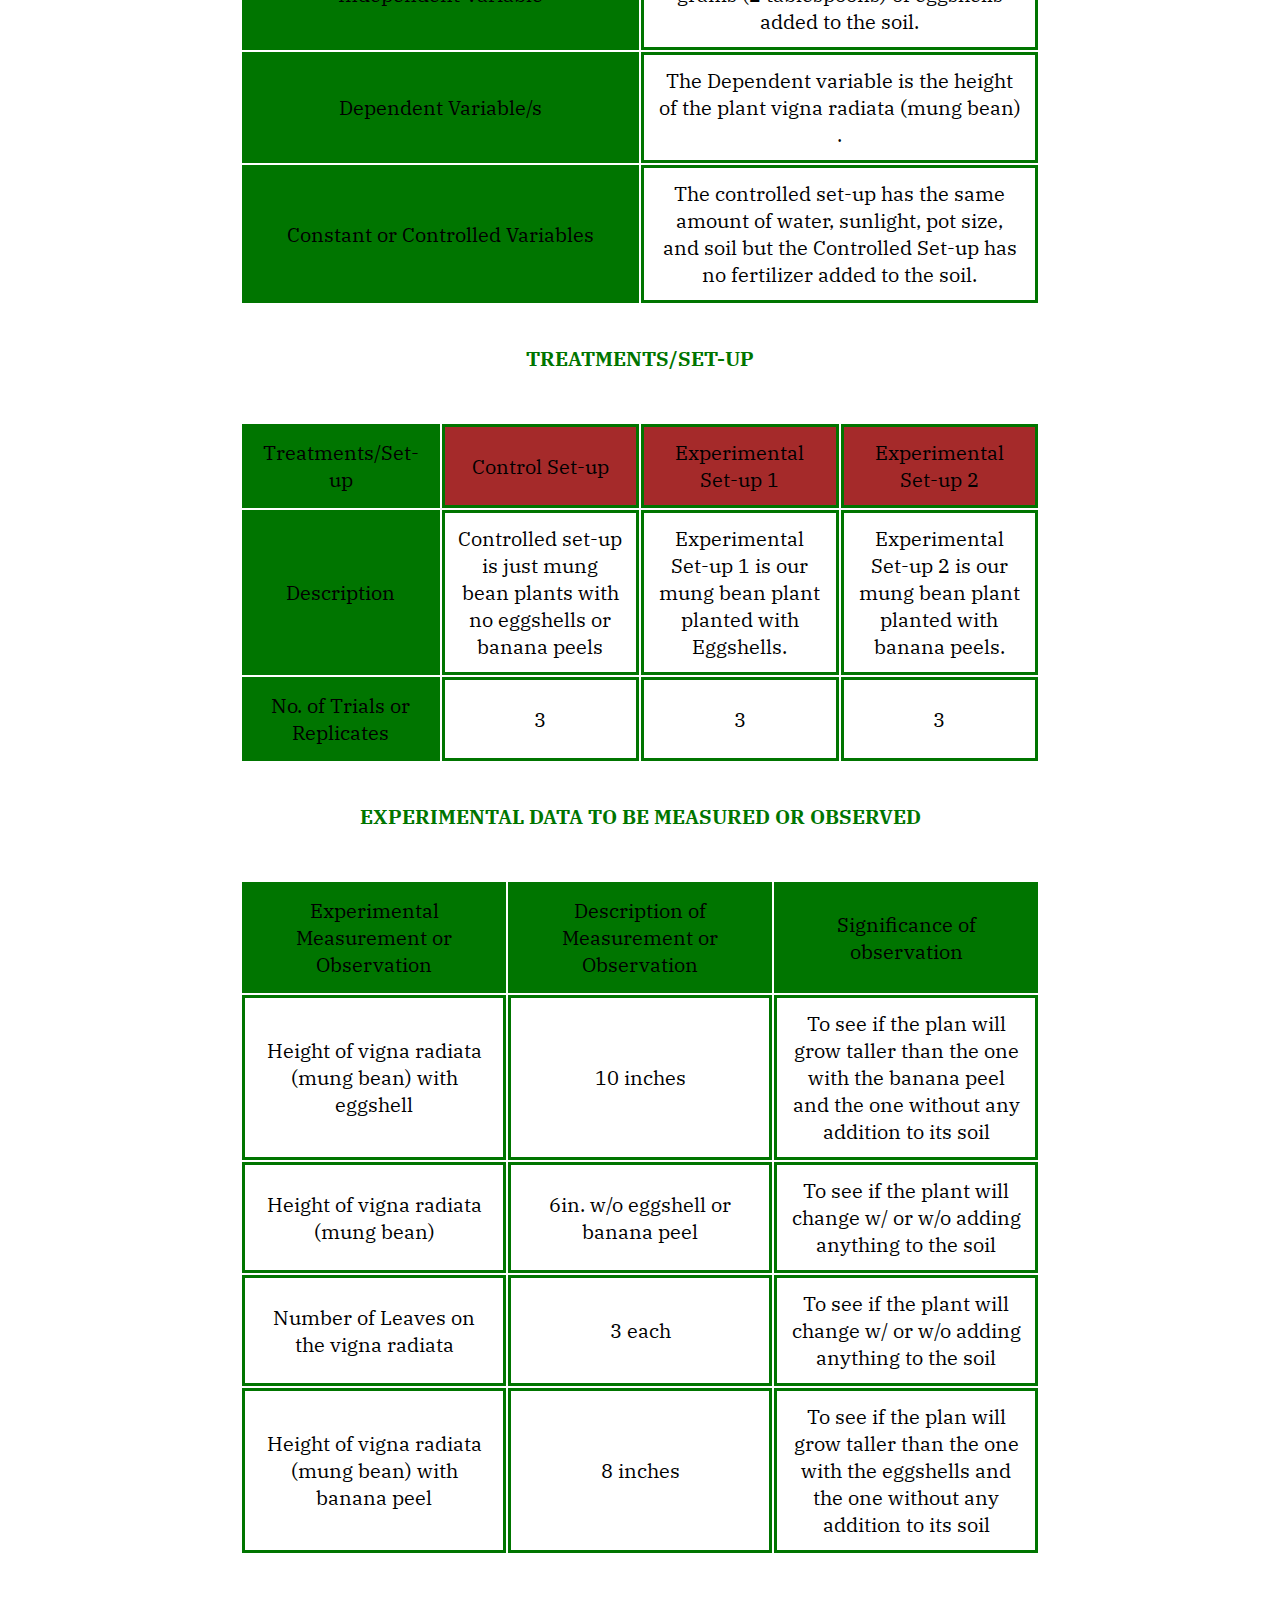
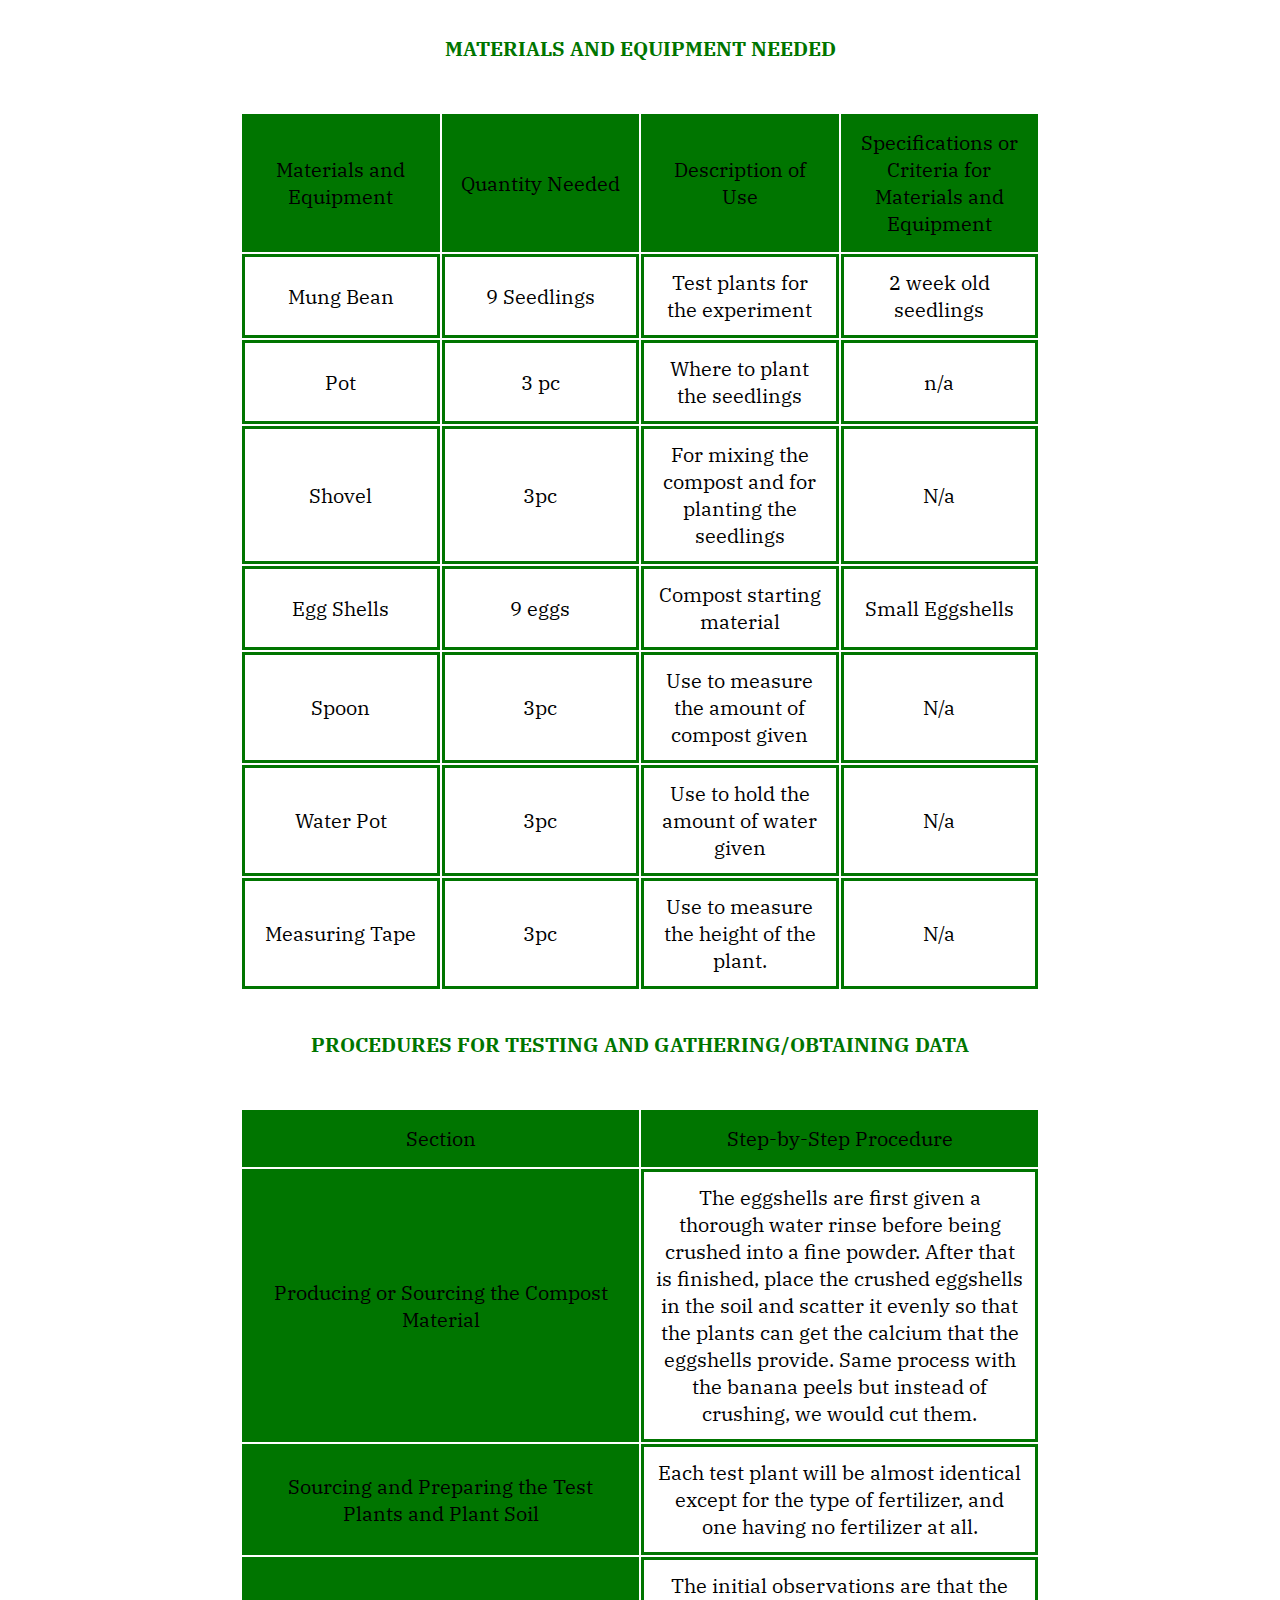
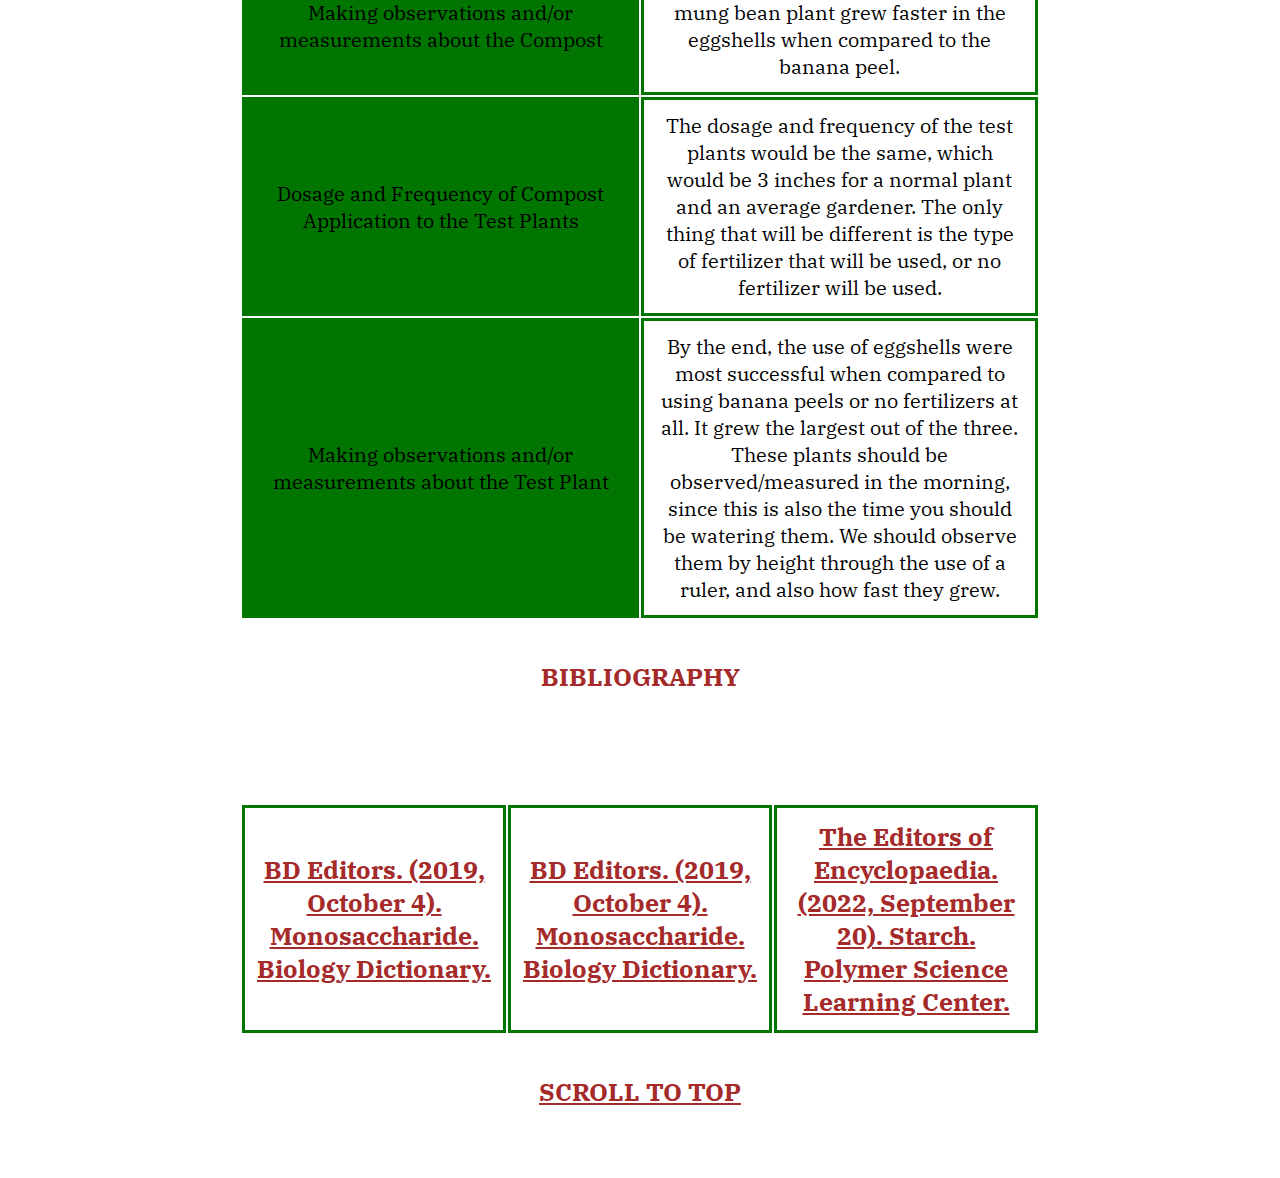
<file: sip.html>
<!DOCTYPE html?
<html>
  <head>
    <title> SIP - CABANGBANG </title>
    <link rel="stylesheet" href="mainstyle.css">
    <link rel="preconnect" href="https://fonts.googleapis.com">
    <link rel="preconnect" href="https://fonts.gstatic.com" crossorigin>
    <link href="https://fonts.googleapis.com/css2?family=IBM+Plex+Serif:wght@500&display=swap" rel="stylesheet">
  </head>
<body>
<section id="sipbanner">
  <img src="siplogo.png" class="siplogo">
    <div class="sipbanner-text">
      <br></br>
      <br></br>
      <br></br>
         <h1>SIP</h1>
         <p>Research Proposal and Setup Documentation</p>
    <div class="sipbutton">
      <a href="index.html"><span></span>HOME PAGE</a>
             <a href="background.html"><span></span>BACKGROUND AND SIGNIFICANCE OF THE STUDY</a>
             <a href="mapeh.html"><span></span>MAPEH</a>
    </div>
</section>

<section id="siptext">

<br></br>
          <a>EFFECTS OF EGGSHELLS AND BANANA PEELS ON VIGNA RADIATA (MUNG BEAN) PLANT HEIGHT</a>
<br></br>
          <a>INTRODUCTION</a>
<br></br>
  <h1>BACKGROUND AND SIGNIFICANCE OF THE STUDY</h1>
    <p>A third of the food produced worldwide, or nearly 1.3 billion tons annually, is lost to garbage. While there is no method to recover this food, 
    there are various ways to utilize food waste. Compost is an organic material that may be put to soil to help plants develop, and food waste can be used to make it. In other words, it can be utilized as a substitute for 
    synthetic fertilizer. Composting is one of the variables that can contribute to the reduction of the 1.3 billion tons of food that are wasted each year. Our ultimate success would be to eliminate or at least 
    completely eradicate food waste from the planet, but lowering it would still be better. Through our project, we hope to find out whether food composting actually benefits plants and whether there is a use for all the food scraps 
    that are thrown away on a daily basis. While for the institution we have collaborated with, I think that this can benefit them because it is a simpler, more affordable, and easier to obtain alternative to commercial fertilizer, and it can genuinely benefit the plants they wish to cultivate and eat.</p>
<br></br>

  <h1>STATEMENT OF THE PROBLEM</h1>
    <p>Does the amount of the eggshells and banana peels (fertilizer) affect the height of the vigna radiata (mung bean)? </p>
<br></br>

  <h1>HYPOTHESIS</h1>
  <p>If 28.3 grams (2 tablespoons) crushed eggshells are given to the vigna radiata (mung bean), then it will grow taller.</p>
<br></br>

          <a>METHODOLOGY</a>
    <h1>VARIABLES</h1>
<table>
<tr>
  <td bgcolor="#007500">Independent Variable</td>
  <td>The independent variable is the 28.3 grams (2 tablespoons) of eggshells added to the soil. </td>
</tr>
<tr>
  <td bgcolor="#007500">Dependent Variable/s</td>
  <td>The Dependent variable is the height of the plant vigna radiata (mung bean) . </td>
</tr>
<tr>
  <td bgcolor="#007500">Constant or Controlled Variables</td>
  <td>The controlled set-up has the same amount of water, sunlight, pot size, and soil but the Controlled Set-up has no fertilizer added to the soil. </td>
</tr>
</table>
<br></br>
     <h1>TREATMENTS/SET-UP</h1>
 <table>
<tr>
  <td bgcolor="#007500">Treatments/Set-up</td>
  <td  bgcolor="brown">Control Set-up</td>
  <td bgcolor="brown">Experimental Set-up 1</td>
  <td bgcolor="brown">Experimental Set-up 2</td>
</tr>
<tr>
  <td bgcolor="#007500">Description</td>
  <td>Controlled set-up is just mung bean plants with no eggshells or banana peels</td>
  <td>Experimental Set-up 1 is our mung bean plant planted with Eggshells.</td>
  <td>Experimental Set-up 2 is our mung bean plant planted with banana peels. </td>
</tr>
<tr>
  <td bgcolor="#007500">No. of Trials or Replicates</td>
  <td>3</td>
  <td>3</td>
  <td>3</td>
</tr>
   </table>

   <br></br>
   <h1>EXPERIMENTAL DATA TO BE MEASURED OR OBSERVED</h1>
<table>
<tr>
<td bgcolor="#007500">Experimental Measurement or Observation</td>
<td bgcolor="#007500">Description of Measurement or Observation</td>
<td bgcolor="#007500">Significance of observation</td>
</tr>
<tr>
<td>Height of vigna radiata (mung bean) with eggshell</td>
<td>10 inches</td>
<td>To see if the plan will grow taller than the one with the banana peel and the one without any addition to its soil </td>
</tr>
<tr>
<td>Height of vigna radiata (mung bean)</td>
<td>6in. w/o eggshell or banana peel </td>
<td>To see if the plant will change w/ or w/o adding anything to the soil</td>
</tr>
<tr>
<td>Number of Leaves on the vigna radiata</td>
<td>3 each</td>
<td>To see if the plant will change w/ or w/o adding anything to the soil</td>
</tr>
<tr>
<td>Height of vigna radiata (mung bean) with banana peel</td>
<td>8 inches</td>
<td>To see if the plan will grow taller than the one with the eggshells and the one without any addition to its soil </td>
</tr>
 </table>
<br></br>
<br></br>
     <h1>MATERIALS AND EQUIPMENT NEEDED</h1>
 <table>
<tr>
<td bgcolor="#007500">Materials and Equipment</td>
<td bgcolor="#007500">Quantity Needed</td>
<td bgcolor="#007500">Description of Use</td>
<td bgcolor="#007500">Specifications or Criteria for Materials and Equipment</td>
</tr>
<tr>
  <td>Mung Bean</td>
  <td>9 Seedlings</td>
  <td>Test plants for the experiment</td>
  <td>2 week old seedlings</td>
</tr>
<tr>
  <td>Pot</td>
  <td>3 pc</td>
  <td>Where to plant the seedlings</td>
  <td>n/a</td>
</tr>
<tr>
  <td>Shovel</td>
  <td>3pc</td>
  <td>For mixing the compost and for planting the seedlings</td>
  <td>N/a</td>
</tr>
<tr>
  <td>Egg Shells</td>
  <td>9 eggs</td>
  <td>Compost starting material</td>
  <td>Small Eggshells</td>
</tr>
<tr>
  <td>Spoon</td>
  <td>3pc</td>
  <td>Use to measure the amount of compost given</td>
  <td>N/a</td>
</tr>
<tr>
  <td>Water Pot</td>
  <td>3pc</td>
  <td>Use to hold the amount of water given</td>
  <td>N/a</td>
</tr>
<tr>
  <td>Measuring Tape</td>
  <td>3pc</td>
  <td>Use to measure the height of the plant.</td>
  <td>N/a</td>
</tr>
   </table>
<br></br>
     <h1>PROCEDURES FOR TESTING AND GATHERING/OBTAINING DATA</h1>
   <table>
<tr>
<td bgcolor="#007500">Section</td>
 <td  bgcolor="#007500">Step-by-Step Procedure</td>
</tr>
<tr>
 <td bgcolor="#007500">Producing or Sourcing the Compost Material</td>
 <td>The eggshells are first given a thorough water rinse before being crushed into a fine powder. After that is finished, place the crushed eggshells in the soil and scatter it evenly so that the plants can get the calcium that the eggshells provide. Same process with the banana peels but instead of crushing, we would cut them.</td>
</tr>
<tr>
  <td bgcolor="#007500">Sourcing and Preparing the Test Plants and Plant Soil</td>
  <td>Each test plant will be almost identical except for the type of fertilizer, and one having no fertilizer at all.</td>
</tr>
<tr>
  <td bgcolor="#007500">Making observations and/or measurements about the Compost</td>
  <td>The initial observations are that the mung bean plant grew faster in the eggshells when compared to the banana peel.
  </td>
 </tr>
 <tr>
  <td bgcolor="#007500">Dosage and Frequency of Compost Application to the Test Plants </td>
  <td>The dosage and frequency of the test plants would be the same, which would be 3 inches for a normal plant and an average gardener. The only thing that will be different is the type of fertilizer that will be used, or no fertilizer will be used.
  </td>
 </tr>
 <tr>
  <td bgcolor="#007500">Making observations and/or measurements about the Test Plant</td>
  <td>By the end, the use of eggshells were most successful when compared to using banana peels or no fertilizers at all. It grew the largest out of the three. These plants should be observed/measured in the morning, since this is also the time you should be watering them. We should observe them by height through the use of a ruler, and also how fast they grew.
  </td>
 </tr>
   </table>

   <br></br>
   <a>BIBLIOGRAPHY</a>
  <table>
<tr>
<td> <a href="https://biologydictionary.net/monosaccharide/Webpage"><span></span>BD Editors. (2019, October 4). Monosaccharide. Biology Dictionary.</a></td>
  <br></br>
  <td> <a href="https://www.news-medical.net/life-sciences/DNA-Biological-Functions.aspx Webpage"><span></span>BD Editors. (2019, October 4). Monosaccharide. Biology Dictionary.</a></td>
  <td> <a href="https://www.pslc.ws/macrog/kidsmac/starch.htm#:~:text=Starch%20is%20a%20polymer%20made,there%20when%20they%20need%20itWebpage"><span></span>The Editors of Encyclopaedia. (2022, September 20). Starch. Polymer Science Learning Center. </a></td>
<br></br>
</table>

<br></br>
    <a href="#top">SCROLL TO TOP</a>
</section>
</body>
</html>
</file>
<file: mainstyle.css>
.mapehlogo {
    width: 180px;
    position: absolute;
    top: 0.1%;
    left: 5%;
}
.mapehcontent a{
    font-size: 270%;
}
.mapehcontent h4 {
    color: white;
    font-family: sans-serif;
    font-size: 170%;
}
.mapehcontent h5 {
    color: white;
    font-family: sans-serif;
    font-size: 115%;
    text-align: center;
}
.mapehbanner {
    background: linear-gradient(rgba(0,0,0,0.75),rgba(0,0,0,0.75))
}
.mapehbutton {
    margin: 70px auto 0;
}
.mapehbutton a {
    width: 500;
    text-decoration: none;
    display: inline-block;
    margin: 0 10px;
    padding: 12px 0;
    color: white;
    border: .5px solid white;
    position: relative;
    z-index: 1;
    transition: color 0.5s;
}
.mapehbutton a span{
    width: 0%;
    height: 100%;
    position: absolute;
    top: 0%;
    left: 0%;
    background: white;
    z-index: -1;
    transition: 0.5s;
}
.mapehbutton a:hover span{
    width: 100%;
}
.mapehbutton a:hover{
    color: #000;
}
#atcbanner{
    background-image: linear-gradient(rgba(35, 32, 95, 0.502),rgba(35, 32, 95, 0.502)),url(classpic.jpg);
    background-size: cover;
    background-position: center;
    height: 100vh;
}



.atcbanner-text{
    text-align: center;
    padding-top: 60px;
 color:rgb(255, 255, 255) 
}
.atcbanner-textb{
    text-align: center;
    padding-top: 0px;
 color:rgb(255, 255, 255) 
}
.atcbanner-text h1{
    font-size: 90px;
}
.atcbanner-text h3{
    font-size: 25px;
}
.atcbanner-text h6{
    font-size: 25px;
    color: rgb(236, 47, 151);
}
.atcbanner-text h8{
    font-size: 25px;
    color: rgb(32, 32, 158);
}
.atcbanner-text h7{
    font-size: 25px;
    color: rgb(177, 26, 177);
}
.atcbanner-text h9{
    font-size: 25px;
    color: limegreen;
}
.atcbanner-text h10{
    font-size: 25px;
    color: cyan;
}
.atcbanner-text h4{
    font-size: 30px;
    color: aqua;
}
.atcbanner-btn{
    margin: 70px auto 0;
}
.atcbanner-btn a{
    width: 150px;
    text-decoration: none;
    display: inline-block;
    margin: 0 10px;
    padding: 12px 0;
    color: #fff;
    border: .5px solid #fff;
    position: relative;
    z-index: 1;
    transition: color 0.5s;
}
.atcbanner-btn a span{
    width: 0;
    height: 100%;
    position: absolute;
    top: 0;
    left: 0;
    z-index: -1;
    transition: 0.5s;
    background: #fff
}
.atcbanner-btn a:hover span{
    width: 100%;
}
.atcbanner-btn a:hover{
   color: #000;
}



#sipbanner{
    background: linear-gradient(rgba(0,0,0,0.5),#007500),url(sipbg.jpg);
    background-size: cover;
    background-position: center;
    height: 100vh;
}
.sipbanner-text {
    text-align: center;
    padding-top: 180px;
    color: white;
    font-family: 'IBM Plex Serif', serif;
    margin: 0;
    padding: 0;
}
.sipbanner-text h1{
    font-size: 130px;
    margin: 0;
    padding: 0;
    font-family: fantasy;
      word-spacing: 2;
    letter-spacing: 2;
}
.sipbanner-text p{
    font-size: 20px;
    font-family: fantasy;
}
.siplogo {
    width: 140px;
    position: absolute;
    top: 4%;
    left: 10%;
}
.sipbutton {
    font-family: fantasy;
    word-spacing: 2;
    letter-spacing: 2;
    margin: 70px auto 0;
}
.sipbutton a{
    width: 400;
    text-decoration: none;
    display: inline-block;
    margin: 0 10px;
    padding: 12px 0;
    color: white;
    border: .5px solid white;
    position: relative;
    z-index: 1;
    transition: color 0.5s;
}
.sipbutton a span{
    width: 0%;
    height: 100%;
    position: absolute;
    top: 0%;
    left: 0%;
    background: white;
    z-index: -1;
    transition: 0.5s;
}
.sipbutton a:hover span{
    width: 100%;
}
.sipbutton a:hover{
    color: #000;
}
#siptext {
    text-align: center;
    padding-bottom: 70px;
    font-family: 'IBM Plex Serif', serif;
}
#siptext h1 {
    margin: auto;
    font-size: 20px;
    color: #007500;
}
#siptext a{
    padding-bottom: 15;
    font-size: 25px;
    color: brown;
    font-weight: bold;
}
table {
    width: 800px;
    margin: auto;
    table-layout: fixed;
    text-align: center;
    margin-top: 50px;
    color: black;
}
table td{
    border: 3.5px solid #007500;
    border-collapse: collapse;
    padding: 1.5%;
    font-size: 20px;
}



*{
    margin: 0;
    padding: 0;
}
#indexbanner{
    background-image: linear-gradient(rgba(35, 32, 95, 0.502),rgba(35, 32, 95, 0.502)),url(Talikala\ background.jpg);
    background-size: cover;
    background-repeat: repeat;
    background-position: center;
    height: 100vh;
}

.indexbanner-text{
    text-align: center;
    padding-top: 60px;
 color:rgb(255, 255, 255) 
}
.indexbanner-textb{
    text-align: center;
    padding-top: 0px;
 color:rgb(255, 255, 255) 
}
.indexbanner-text h1{
    font-size: 90px;
}
.indexbanner-text p{
    font-size: 20px;
    font-style: italic;
}
.indexbanner-btn{
    margin: 70px auto 0;
}
.indexbanner-btn a{
    width: 150px;
    text-decoration: none;
    display: inline-block;
    margin: 0 10px;
    padding: 12px 0;
    color: #fff;
    border: .5px solid #fff;
    position: relative;
    z-index: 1;
    transition: color 0.5s;
}
.indexbanner-btn a span{
    width: 0;
    height: 100%;
    position: absolute;
    top: 0;
    left: 0;
    z-index: -1;
    transition: 0.5s;
    background: #fff
}
.indexbanner-btn a:hover span{
    width: 100%;
}
.indexbanner-btn a:hover{
   color: #000;
}
.indexlogo{
    width: 300px;
    cursor: pointer;
 }



 .p{
    padding: 65px;
	
  }

.backgroundbanner{
    font-family: monospace;
    color: rgb(255, 255, 255);
    margin: 0;
    padding: 0;
    
}
.backgroundlogo {
  width: 180px;
  position: absolute;
  top: 4%;
  left: 10%;
}
.backgroundclass b {
  font-family:sans-serif;
}
.backgroundcontent h3{
  font-size: 130%;
}
.backgroundcontent h2{
  font-size: 200%;
}
.top {
  font-size: 150%;
  color: white;
}
.backgroundbanner h1{
 font-size: 270%;
 
}
.backgroundname{
  font-family:monospace;
  color: white;
  font-size: 130%;
}
.backgroundbtn {
  margin: 70px auto 0;
  font-family: monospace;
}
.backgroundbtn a{
  width: 200;
  text-decoration: none;
  display: inline-block;
  margin: 0 10px;
  padding: 12px 0;
  color: white; 
  border: .5px solid white;
  position: relative;
  z-index: 1;
  transition: color 0.5s;
}
.backgroundbtn a span{
  width: 0%;
  height: 100%;
  position: absolute;
  top: 0%;
  left: 0%;
  background: white;
  z-index: -1;
  transition: 0.5s;
}
.backgroundbtn a:hover span{
  width: 100%;
}
.backgroundbtn a:hover{
  color: #000;
}
</file>
